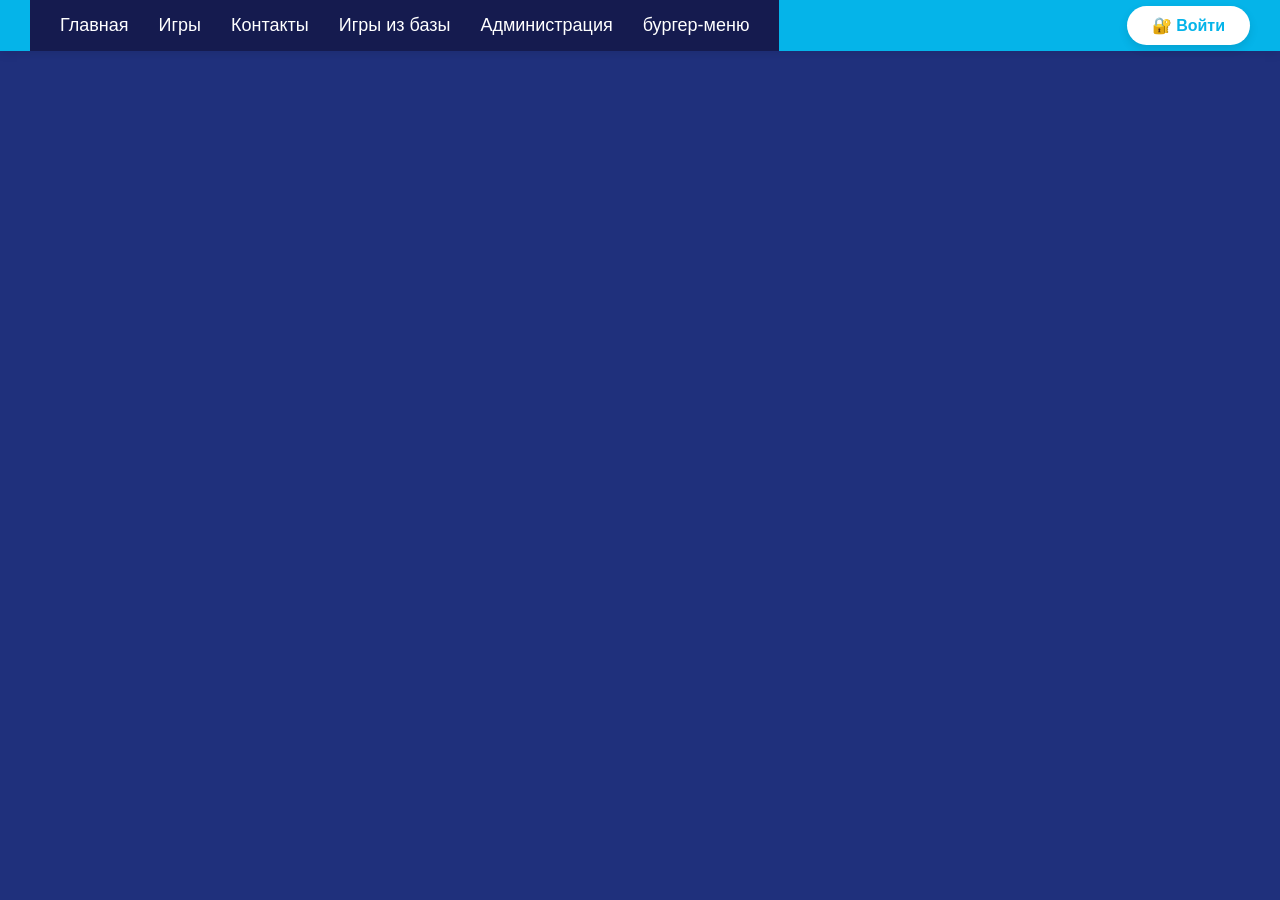
<file: site6.html>
<!DOCTYPE html>
<html lang="ru">

<head>

    <meta charset="UTF-8">

    <meta name="viewport"
          content="width=device-width, initial-scale=1.0">

    <title>Tetris — Игра</title>

   
    <link rel="stylesheet" href="css/styles.css">

</head>

<body>

    <!-- ========================================== -->
<!-- БУРГЕР-МЕНЮ (для мобильных)                -->
<!-- ========================================== -->
<input type="checkbox" id="burger-toggle" class="burger-toggle">
<label for="burger-toggle" class="burger-label">☰ Меню</label>
    

   <!-- ========================================== -->
<!-- НАВИГАЦИЯ С КНОПКОЙ ВОЙТИ                  -->
<!-- ========================================== -->
<nav class="main-nav">
    <ul class="navigation">
        <li><a href="index.html">Главная</a></li>
        <li><a href="site2.html">Игры</a></li>
        <li><a href="site3.html">Контакты</a></li>
        <li><a href="site4.html">Игры из базы</a></li>
        <li><a href="admin.html">Администрация</a></li>
        <li><a href="site6.html">бургер-меню</a></li>
    </ul>

    <button id="login-btn" class="login-btn">🔐 Войти</button>

    <div id="user-menu" class="user-menu" style="display: none;">
        <span id="user-display-name" class="user-name">Пользователь</span>
        <button id="logout-btn" class="logout-btn-small">Выйти</button>
    </div>
</nav>

<!-- ========================================== -->
<!-- МОДАЛЬНОЕ ОКНО АУТЕНТИФИКАЦИИ              -->
<!-- ========================================== -->
<div class="auth-modal" id="auth-modal">
    <div class="auth-modal-window">

        <button class="modal-close" id="modal-close">✕</button>

        <h2 class="auth-title">🔐 Добро пожаловать!</h2>

        <div class="auth-tabs">
            <button class="auth-tab active" data-tab="login">Вход</button>
            <button class="auth-tab" data-tab="register">Регистрация</button>
        </div>

        <form id="login-form" class="auth-form active">
            <div class="form-group">
                <label for="login-email">Email:</label>
                <input type="email" id="login-email" placeholder="example@mail.ru" required>
            </div>
            <div class="form-group">
                <label for="login-password">Пароль:</label>
                <input type="password" id="login-password" placeholder="••••••" required>
            </div>
            <button type="submit" class="auth-btn">Войти</button>
        </form>

        <form id="register-form" class="auth-form">
            <div class="form-group">
                <label for="register-name">Имя:</label>
                <input type="text" id="register-name" placeholder="Ваше имя" required>
            </div>
            <div class="form-group">
                <label for="register-email">Email:</label>
                <input type="email" id="register-email" placeholder="example@mail.ru" required>
            </div>
            <div class="form-group">
                <label for="register-password">Пароль (мин. 6 символов):</label>
                <input type="password" id="register-password" placeholder="••••••" minlength="6" required>
            </div>
            <button type="submit" class="auth-btn">Зарегистрироваться</button>
        </form>

    </div>
</div>
</file>
<file: css/styles.css>
/* ===== Общие стили сайта ===== */
 
body {
    background-color: #1f307c;
    color: #ffffffbe;
    margin: 0;
    font-family: Arial, sans-serif;
}
 
/* ===== Навигация ===== */
 
.navigation {
    background-color: #151b4f;
    list-style-type: none;
    display: flex;
    padding: 15px 30px;
    margin: 0;
    gap: 30px;
}
 
.navigation a {
    color: white;
    text-decoration: none;
    font-size: 18px;
}
 
.navigation a:hover {
    color: #38BDF8;
}
 
/* ===== Заголовки ===== */
 
h1 {
    text-align: center;
    color: white;
}
 
h2, h3 {
    color: white;
}
 
/* ===== Основной текст ===== */
 
p {
    font-size: 20px;
    line-height: 1.5;
}
 
/* ===== Изображения Tetris ===== */
 
.tetris-images {
    display: flex;
    justify-content: center;
    gap: 40px;
    margin: 30px 0;
}
 
.tetris-images img {
    width: 640px;
    height: 360px;
    object-fit: cover;
    border-radius: 15px;
}
 
/* ===== Ссылка на игру ===== */
 
.game-link {
    color: #38BDF8;
    font-size: 20px;
}
 
/* ===== Контейнер карточек ===== */
 
.card-container {
    display: flex;
    flex-wrap: wrap;
    justify-content: center;
    gap: 30px;
    max-width: 1200px;
    margin: 30px auto;
    padding: 0 20px;
}
 
/* ===== Карточка игры ===== */
 
.game-card {
    background: white;
    color: #2c3e50;
    border-radius: 20px;
    padding: 20px;
    width: 250px;
    box-shadow: 0 10px 20px rgba(0, 0, 0, 0.2);
    transition: transform 0.3s, box-shadow 0.3s;
    border-left: 6px solid #3498db;
}
 
/* Наведение мыши на карточку */
 
.game-card:hover {
    transform: translateY(-8px);
    box-shadow: 0 18px 30px rgba(0, 0, 0, 0.3);
    border-left-color: #e74c3c;
}
 
/* Картинка внутри карточки (для старых статичных карточек на site3.html) */
 
.game-card img {
    width: 100%;
    height: 220px;
    object-fit: cover;
    border-radius: 12px;
}
 
/* Название игры */
 
.game-title {
    font-size: 1.4rem;
    color: #2c3e50;
    margin-bottom: 6px;
}
 
/* Краткое описание */
 
.game-short {
    font-size: 0.95rem;
    color: #7f8c8d;
    margin-bottom: 15px;
}
 
/* ===== Кнопка Подробнее ===== */
 
.details-btn {
    background: #3498db;
    color: white;
    border: none;
    padding: 10px 20px;
    border-radius: 30px;
    font-size: 0.95rem;
    font-weight: 600;
    cursor: pointer;
    transition: background 0.3s, transform 0.2s;
    width: 100%;
}
 
.details-btn:hover {
    background: #2980b9;
    transform: scale(1.02);
}
 
/* ===== Дополнительная информация ===== */
 
.details {
    margin-top: 18px;
    padding: 15px;
    background: #ecf0f1;
    border-radius: 12px;
    font-size: 0.95rem;
    color: #2c3e50;
    line-height: 1.6;
 
    /* Скрыто по умолчанию */
    display: none;
}
 
.details p {
    margin-bottom: 6px;
    font-size: 15px;
}
 
.details strong {
    color: #2c3e50;
}
 
/* ===== Страница игры ===== */
 
.game-frame {
    display: block;
    width: 85%;
    max-width: 1400px;
    height: 700px;
    margin: 30px auto;
    border: none;
    border-radius: 15px;
}
 
/* ========================================== */
/* КАРТОЧКИ ИГР (данные из Firestore)        */
/* ========================================== */
 
.card-container {
    display: flex;
    flex-wrap: wrap;
    justify-content: center;
    gap: 30px;
    max-width: 1200px;
    margin: 30px auto;
    padding: 0 20px;
}
 
.game-card {
    background: white;
    border-radius: 20px;
    padding: 20px;
    width: 250px;
    box-shadow: 0 10px 20px rgba(0, 0, 0, 0.1);
    transition: transform 0.3s, box-shadow 0.3s;
    border-left: 6px solid #3498db;
}
 
.game-card:hover {
    transform: translateY(-8px);
    box-shadow: 0 18px 30px rgba(0, 0, 0, 0.15);
    border-left-color: #e74c3c;
}
 
.game-image {
    width: 100%;
    height: 150px;
    object-fit: cover;
    border-radius: 10px;
    margin-bottom: 15px;
}
 
.game-title {
    font-size: 1.4rem;
    color: #2c3e50;
    margin-bottom: 10px;
}
 
.game-short {
    font-size: 0.95rem;
    color: #7f8c8d;
    margin-bottom: 8px;
}
 
.game-rating {
    font-size: 1rem;
    color: #e67e22;
    font-weight: bold;
}
 
/* Сообщение о загрузке */
#loading {
    text-align: center;
    font-size: 1.2rem;
    color: #7f8c8d;
}








/* ========================================== */
/* ФОРМА ДОБАВЛЕНИЯ ИГРЫ                      */
/* ========================================== */

.add-game-section {
    max-width: 600px;
    margin: 40px auto;
    padding: 30px;
    background: white;
    border-radius: 20px;
    box-shadow: 0 10px 30px rgba(0, 0, 0, 0.1);
}

.add-game-section h2 {
    text-align: center;
    color: #2c3e50;
    margin-bottom: 25px;
    font-size: 1.8rem;
}

.form-group {
    margin-bottom: 20px;
}

.form-group label {
    display: block;
    margin-bottom: 8px;
    color: #34495e;
    font-weight: 600;
    font-size: 0.95rem;
}

.form-group input {
    width: 100%;
    padding: 12px 15px;
    border: 2px solid #e0e0e0;
    border-radius: 10px;
    font-size: 1rem;
    transition: border-color 0.3s, box-shadow 0.3s;
    font-family: inherit;
}

.form-group input:focus {
    outline: none;
    border-color: #3498db;
    box-shadow: 0 0 0 3px rgba(52, 152, 219, 0.1);
}

.form-group input::placeholder {
    color: #bdc3c7;
}

.submit-btn {
    width: 100%;
    padding: 15px;
    background: linear-gradient(135deg, #3498db, #2980b9);
    color: white;
    border: none;
    border-radius: 10px;
    font-size: 1.1rem;
    font-weight: 600;
    cursor: pointer;
    transition: transform 0.2s, box-shadow 0.2s;
}

.submit-btn:hover {
    transform: translateY(-2px);
    box-shadow: 0 8px 20px rgba(52, 152, 219, 0.3);
}

.submit-btn:active {
    transform: translateY(0);
}





/* ========================================== */
/* МОДАЛЬНОЕ ОКНО РЕДАКТИРОВАНИЯ              */
/* ========================================== */

.modal-overlay {
    display: none; /* скрыто по умолчанию */
    position: fixed;
    top: 0;
    left: 0;
    width: 100%;
    height: 100%;
    background: rgba(0, 0, 0, 0.6);
    justify-content: center;
    align-items: center;
    z-index: 1000;
}

.modal-overlay.active {
    display: flex;
}

.modal-window {
    background: white;
    padding: 30px;
    border-radius: 20px;
    max-width: 500px;
    width: 90%;
    box-shadow: 0 20px 60px rgba(0, 0, 0, 0.3);
    animation: modalAppear 0.3s ease;
}

@keyframes modalAppear {
    from {
        opacity: 0;
        transform: scale(0.9);
    }
    to {
        opacity: 1;
        transform: scale(1);
    }
}

.modal-window h2 {
    text-align: center;
    color: #2c3e50;
    margin-bottom: 25px;
}

.modal-actions {
    display: flex;
    gap: 10px;
    margin-top: 20px;
}

.cancel-btn,
.save-btn {
    flex: 1;
    padding: 12px;
    border: none;
    border-radius: 10px;
    font-size: 1rem;
    font-weight: 600;
    cursor: pointer;
    transition: 0.3s;
}

.cancel-btn {
    background: #ecf0f1;
    color: #2c3e50;
}

.cancel-btn:hover {
    background: #bdc3c7;
}

.save-btn {
    background: #27ae60;
    color: white;
}

.save-btn:hover {
    background: #229954;
}

/* ========================================== */
/* КНОПКИ УПРАВЛЕНИЯ НА КАРТОЧКАХ             */
/* ========================================== */

.card-actions {
    display: flex;
    gap: 10px;
    margin-top: 15px;
    padding-top: 15px;
    border-top: 1px solid #ecf0f1;
}

.edit-btn,
.delete-btn {
    flex: 1;
    padding: 8px 12px;
    border: none;
    border-radius: 8px;
    font-size: 0.85rem;
    font-weight: 600;
    cursor: pointer;
    transition: transform 0.2s, box-shadow 0.2s;
}

.edit-btn {
    background: #f39c12;
    color: white;
}

.edit-btn:hover {
    background: #e67e22;
    transform: translateY(-2px);
    box-shadow: 0 4px 10px rgba(243, 156, 18, 0.3);
}

.delete-btn {
    background: #e74c3c;
    color: white;
}

.delete-btn:hover {
    background: #c0392b;
    transform: translateY(-2px);
    box-shadow: 0 4px 10px rgba(231, 76, 60, 0.3);
}





/* ========================================== */
/* БЛОК АУТЕНТИФИКАЦИИ                        */
/* ========================================== */

.auth-section {
    max-width: 500px;
    margin: 30px auto;
    padding: 30px;
    background: white;
    border-radius: 20px;
    box-shadow: 0 10px 30px rgba(0, 0, 0, 0.1);
}

.auth-forms h2 {
    text-align: center;
    color: #2c3e50;
    margin-bottom: 20px;
}

.auth-tabs {
    display: flex;
    gap: 10px;
    margin-bottom: 25px;
    border-bottom: 2px solid #ecf0f1;
}

.auth-tab {
    flex: 1;
    padding: 12px;
    background: transparent;
    border: none;
    font-size: 1rem;
    font-weight: 600;
    color: #7f8c8d;
    cursor: pointer;
    border-bottom: 3px solid transparent;
    transition: 0.3s;
}

.auth-tab.active {
    color: #3498db;
    border-bottom-color: #3498db;
}

.auth-form {
    display: none;
}

.auth-form.active {
    display: block;
}

.auth-btn {
    width: 100%;
    padding: 14px;
    background: linear-gradient(135deg, #3498db, #2980b9);
    color: white;
    border: none;
    border-radius: 10px;
    font-size: 1.05rem;
    font-weight: 600;
    cursor: pointer;
    transition: 0.3s;
    margin-top: 10px;
}

.auth-btn:hover {
    transform: translateY(-2px);
    box-shadow: 0 8px 20px rgba(52, 152, 219, 0.3);
}

.user-info {
    text-align: center;
}

.user-info p {
    font-size: 1.2rem;
    color: #2c3e50;
    margin-bottom: 10px;
}

.user-email {
    color: #7f8c8d !important;
    font-size: 0.95rem !important;
    margin-bottom: 20px !important;
}

.logout-btn {
    padding: 12px 30px;
    background: #e74c3c;
    color: white;
    border: none;
    border-radius: 10px;
    font-size: 1rem;
    font-weight: 600;
    cursor: pointer;
    transition: 0.3s;
}

.logout-btn:hover {
    background: #c0392b;
}





/* ========================================== */
/* ЛИДЕРБОРД (ТАБЛИЦА РЕКОРДОВ)               */
/* ========================================== */

.leaderboard-section {
    max-width: 900px;
    margin: 40px auto;
    padding: 30px;
    background: white;
    border-radius: 20px;
    box-shadow: 0 10px 30px rgba(0, 0, 0, 0.1);
}

.leaderboard-section h2 {
    text-align: center;
    color: #2c3e50;
    margin-bottom: 25px;
    font-size: 2rem;
}

.score-form {
    margin-bottom: 25px;
    padding: 20px;
    background: #f8f9fa;
    border-radius: 15px;
}

.form-row {
    display: grid;
    grid-template-columns: 1fr 1fr 1fr auto;
    gap: 15px;
    align-items: end;
}

.score-btn {
    padding: 12px 20px;
    background: #27ae60;
    color: white;
    border: none;
    border-radius: 10px;
    font-size: 1rem;
    font-weight: 600;
    cursor: pointer;
    transition: 0.3s;
    white-space: nowrap;
}

.score-btn:hover {
    background: #229954;
    transform: translateY(-2px);
}

.leaderboard-filter {
    display: flex;
    align-items: center;
    gap: 15px;
    margin-bottom: 20px;
    padding: 15px;
    background: #ecf0f1;
    border-radius: 10px;
}

.leaderboard-filter label {
    font-weight: 600;
    color: #2c3e50;
}

.leaderboard-filter select {
    padding: 8px 15px;
    border: 2px solid #bdc3c7;
    border-radius: 8px;
    font-size: 0.95rem;
    cursor: pointer;
}

.leaderboard-table-wrapper {
    overflow-x: auto;
    border-radius: 15px;
    overflow: hidden;
    box-shadow: 0 4px 15px rgba(0, 0, 0, 0.05);
}

.leaderboard-table {
    width: 100%;
    border-collapse: collapse;
    background: white;
}

.leaderboard-table thead {
    background: linear-gradient(135deg, #3498db, #2980b9);
    color: white;
}

.leaderboard-table th {
    padding: 15px;
    text-align: left;
    font-weight: 600;
    font-size: 0.95rem;
}

.leaderboard-table td {
    padding: 15px;
    border-bottom: 1px solid #ecf0f1;
    color: #2c3e50;
}

.leaderboard-table tbody tr:hover {
    background: #f8f9fa;
}

.leaderboard-table tbody tr:nth-child(1) {
    background: linear-gradient(90deg, #fff9e6 0%, #ffffff 100%);
    font-weight: 600;
}

.leaderboard-table tbody tr:nth-child(2) {
    background: linear-gradient(90deg, #f5f5f5 0%, #ffffff 100%);
}

.leaderboard-table tbody tr:nth-child(3) {
    background: linear-gradient(90deg, #fdf0e6 0%, #ffffff 100%);
}


/* ========================================== */
/* НАВИГАЦИЯ С КНОПКОЙ ВОЙТИ                  */
/* ========================================== */

.main-nav {
    display: flex;
    justify-content: space-between;
    align-items: center;
    background-color: rgb(5, 180, 233);
    padding: 0 30px;
    margin: 0;
    box-shadow: 0 2px 10px rgba(0, 0, 0, 0.1);
}

.nav-list {
    display: flex;
    list-style-type: none;
    padding: 0;
    margin: 0;
    gap: 30px;
}

.nav-list li a {
    display: block;
    padding: 15px 10px;
    color: white;
    text-decoration: none;
    font-weight: 600;
    transition: 0.3s;
    border-radius: 8px;
}

.nav-list li a:hover {
    background-color: rgba(255, 255, 255, 0.2);
}

/* Кнопка "Войти" */
.login-btn {
    padding: 10px 25px;
    background: white;
    color: #05b4e9;
    border: none;
    border-radius: 25px;
    font-size: 1rem;
    font-weight: 700;
    cursor: pointer;
    transition: 0.3s;
    box-shadow: 0 4px 10px rgba(0, 0, 0, 0.1);
}

.login-btn:hover {
    background: #f0f0f0;
    transform: translateY(-2px);
    box-shadow: 0 6px 15px rgba(0, 0, 0, 0.2);
}

/* Профиль пользователя */
.user-menu {
    display: flex;
    align-items: center;
    gap: 15px;
}

.user-name {
    color: white;
    font-weight: 700;
    font-size: 1rem;
}

.logout-btn-small {
    padding: 8px 18px;
    background: #e74c3c;
    color: white;
    border: none;
    border-radius: 20px;
    font-size: 0.9rem;
    font-weight: 600;
    cursor: pointer;
    transition: 0.3s;
}

.logout-btn-small:hover {
    background: #c0392b;
}

/* ========================================== */
/* МОДАЛЬНОЕ ОКНО АУТЕНТИФИКАЦИИ              */
/* ========================================== */

.auth-modal {
    display: none;
    position: fixed;
    top: 0;
    left: 0;
    width: 100%;
    height: 100%;
    background: rgba(0, 0, 0, 0.6);
    justify-content: center;
    align-items: center;
    z-index: 2000;
    animation: fadeIn 0.3s ease;
}

.auth-modal.active {
    display: flex;
}

.auth-modal-window {
    background: white;
    padding: 40px 35px;
    border-radius: 25px;
    max-width: 450px;
    width: 90%;
    position: relative;
    box-shadow: 0 20px 60px rgba(0, 0, 0, 0.3);
    animation: modalAppear 0.3s ease;
}

@keyframes fadeIn {
    from { opacity: 0; }
    to { opacity: 1; }
}

@keyframes modalAppear {
    from {
        opacity: 0;
        transform: scale(0.85) translateY(-20px);
    }
    to {
        opacity: 1;
        transform: scale(1) translateY(0);
    }
}

/* Кнопка закрытия */
.modal-close {
    position: absolute;
    top: 15px;
    right: 20px;
    background: transparent;
    border: none;
    font-size: 1.8rem;
    color: #7f8c8d;
    cursor: pointer;
    transition: 0.3s;
    line-height: 1;
    padding: 5px;
}

.modal-close:hover {
    color: #e74c3c;
    transform: rotate(90deg);
}

/* Заголовок */
.auth-title {
    text-align: center;
    color: #2c3e50;
    margin-bottom: 25px;
    font-size: 1.6rem;
}

/* Вкладки */
.auth-tabs {
    display: flex;
    gap: 10px;
    margin-bottom: 25px;
    border-bottom: 2px solid #ecf0f1;
}

.auth-tab {
    flex: 1;
    padding: 12px;
    background: transparent;
    border: none;
    font-size: 1rem;
    font-weight: 600;
    color: #7f8c8d;
    cursor: pointer;
    border-bottom: 3px solid transparent;
    transition: 0.3s;
    margin-bottom: -2px;
}

.auth-tab.active {
    color: #3498db;
    border-bottom-color: #3498db;
}

.auth-tab:hover {
    color: #3498db;
}

/* Формы */
.auth-form {
    display: none;
}

.auth-form.active {
    display: block;
}

.auth-form .form-group {
    margin-bottom: 18px;
}

.auth-form .form-group label {
    display: block;
    margin-bottom: 8px;
    color: #34495e;
    font-weight: 600;
    font-size: 0.9rem;
}

.auth-form .form-group input {
    width: 100%;
    padding: 12px 15px;
    border: 2px solid #e0e0e0;
    border-radius: 10px;
    font-size: 1rem;
    transition: 0.3s;
    font-family: inherit;
    box-sizing: border-box;
}

.auth-form .form-group input:focus {
    outline: none;
    border-color: #3498db;
    box-shadow: 0 0 0 3px rgba(52, 152, 219, 0.1);
}

.auth-btn {
    width: 100%;
    padding: 14px;
    background: linear-gradient(135deg, #3498db, #2980b9);
    color: white;
    border: none;
    border-radius: 10px;
    font-size: 1.05rem;
    font-weight: 600;
    cursor: pointer;
    transition: 0.3s;
    margin-top: 10px;
}

.auth-btn:hover {
    transform: translateY(-2px);
    box-shadow: 0 8px 20px rgba(52, 152, 219, 0.3);
}

/* Адаптивность для мобильных */
@media (max-width: 768px) {
    .main-nav {
        flex-direction: column;
        padding: 15px;
        gap: 15px;
    }
    
    .nav-list {
        flex-direction: column;
        gap: 10px;
        width: 100%;
        text-align: center;
    }
    
    .login-btn {
        width: 100%;
    }
    
    .auth-modal-window {
        padding: 30px 20px;
    }
}




/* ========================================== */
/* АДМИН-ПАНЕЛЬ                               */
/* ========================================== */

.admin-stats {
    max-width: 1200px;
    margin: 30px auto;
    padding: 30px;
    background: white;
    border-radius: 20px;
    box-shadow: 0 10px 30px rgba(0, 0, 0, 0.1);
}

.admin-stats h2 {
    color: #2c3e50;
    margin-bottom: 25px;
}

.stats-grid {
    display: grid;
    grid-template-columns: repeat(auto-fit, minmax(200px, 1fr));
    gap: 20px;
}

.stat-card {
    padding: 25px;
    background: linear-gradient(135deg, #3498db, #2980b9);
    color: white;
    border-radius: 15px;
    text-align: center;
    transition: transform 0.3s;
}

.stat-card:hover {
    transform: translateY(-5px);
}

.stat-value {
    font-size: 2.5rem;
    font-weight: bold;
    margin-bottom: 10px;
}

.stat-label {
    font-size: 0.95rem;
    opacity: 0.9;
}

.admin-table-section {
    max-width: 1200px;
    margin: 30px auto;
    padding: 30px;
    background: white;
    border-radius: 20px;
    box-shadow: 0 10px 30px rgba(0, 0, 0, 0.1);
}

.admin-table-section h2 {
    color: #2c3e50;
    margin-bottom: 25px;
}

.admin-actions {
    display: flex;
    gap: 15px;
    margin-bottom: 20px;
}

.admin-btn {
    padding: 10px 20px;
    border: none;
    border-radius: 10px;
    font-weight: 600;
    cursor: pointer;
    transition: 0.3s;
}

.admin-btn.export {
    background: #27ae60;
    color: white;
}

.admin-btn.refresh {
    background: #3498db;
    color: white;
}

.admin-btn.logout {
    background: #e74c3c;
    color: white;
    padding: 12px 25px;
}

.admin-btn:hover {
    transform: translateY(-2px);
    box-shadow: 0 5px 15px rgba(0, 0, 0, 0.2);
}

.admin-table-wrapper {
    overflow-x: auto;
    border-radius: 15px;
    box-shadow: 0 4px 15px rgba(0, 0, 0, 0.05);
}

.admin-table {
    width: 100%;
    border-collapse: collapse;
    background: white;
}

.admin-table thead {
    background: #2c3e50;
    color: white;
}

.admin-table th {
    padding: 15px;
    text-align: left;
    font-weight: 600;
}

.admin-table td {
    padding: 15px;
    border-bottom: 1px solid #ecf0f1;
    color: #2c3e50;
}

.admin-table tbody tr:hover {
    background: #f8f9fa;
}

.admin-actions-cell {
    display: flex;
    gap: 8px;
}

.mini-btn {
    padding: 6px 12px;
    border: none;
    border-radius: 6px;
    font-size: 0.8rem;
    font-weight: 600;
    cursor: pointer;
    transition: 0.2s;
}

.mini-btn.edit {
    background: #f39c12;
    color: white;
}

.mini-btn.delete {
    background: #e74c3c;
    color: white;
}

.mini-btn:hover {
    transform: scale(1.05);
}

.admin-user {
    max-width: 1200px;
    margin: 30px auto;
    padding: 20px 30px;
    background: #ecf0f1;
    border-radius: 15px;
    display: flex;
    justify-content: space-between;
    align-items: center;
}


.admin-user p {
    color: #2c3e50;
    margin: 0;
}


/* ========================================== */
/* ПАНЕЛЬ ФИЛЬТРОВ                            */
/* ========================================== */

.filters-section {
    max-width: 1200px;
    margin: 30px auto;
    padding: 25px;
    background: white;
    border-radius: 20px;
    box-shadow: 0 10px 30px rgba(0, 0, 0, 0.1);
}

.filters-section h2 {
    text-align: center;
    color: #2c3e50;
    margin-bottom: 25px;
}

.filters-grid {
    display: grid;
    grid-template-columns: repeat(auto-fit, minmax(220px, 1fr));
    gap: 20px;
    margin-bottom: 20px;
}

.filter-group {
    display: flex;
    flex-direction: column;
}

.filter-group label {
    margin-bottom: 8px;
    color: #34495e;
    font-weight: 600;
    font-size: 0.9rem;
}

.filter-group input,
.filter-group select {
    padding: 10px 12px;
    border: 2px solid #e0e0e0;
    border-radius: 10px;
    font-size: 0.95rem;
    font-family: inherit;
}

.filter-group input:focus,
.filter-group select:focus {
    outline: none;
    border-color: #3498db;
}

.filters-actions {
    display: flex;
    justify-content: space-between;
    align-items: center;
    flex-wrap: wrap;
    gap: 15px;
    padding-top: 20px;
    border-top: 1px solid #ecf0f1;
}

.reset-btn {
    padding: 10px 20px;
    background: #95a5a6;
    color: white;
    border: none;
    border-radius: 10px;
    font-weight: 600;
    cursor: pointer;
    transition: 0.3s;
}

.reset-btn:hover {
    background: #7f8c8d;
}

.results-count {
    color: #7f8c8d;
    font-weight: 600;
}


/* ========================================== */
/* АДАПТИВНОСТЬ                               */
/* ========================================== */

/* Планшеты */
@media (max-width: 1024px) {
    .card-container {
        grid-template-columns: repeat(2, 1fr);
    }
    
    .filters-grid {
        grid-template-columns: repeat(2, 1fr);
    }
    
    .form-row {
        grid-template-columns: 1fr 1fr;
    }
}

/* Мобильные */
@media (max-width: 768px) {
    body {
        padding: 10px;
    }
    
    h1 {
        font-size: 1.5rem;
    }
    
    h2 {
        font-size: 1.3rem;
    }
    
    /* Навигация — вертикальная */
    ul {
        flex-direction: column;
        gap: 10px;
        padding: 15px;
    }
    
    /* Карточки — в одну колонку */
    .card-container {
        grid-template-columns: 1fr;
    }
    
    /* Фильтры — в одну колонку */
    .filters-grid {
        grid-template-columns: 1fr;
    }
    
    /* Формы — в одну колонку */
    .form-row {
        grid-template-columns: 1fr;
    }
    
    /* Таблицы — прокрутка */
    .leaderboard-table-wrapper,
    .admin-table-wrapper {
        overflow-x: auto;
    }
    
    /* Статистика — в одну колонку */
    .stats-grid {
        grid-template-columns: 1fr;
    }
    
    /* Модальное окно */
    .modal-window {
        width: 95%;
        padding: 20px;
    }
}

/* Очень маленькие экраны */
@media (max-width: 480px) {
    h1 {
        font-size: 1.3rem;
    }
    
    .game-card {
        width: 100%;
    }
    
    .auth-section,
    .add-game-section {
        padding: 20px;
    }
}


/* ========================================== */
/* АДАПТИВНОСТЬ                               */
/* ========================================== */

/* Планшеты */
@media (max-width: 1024px) {
    .card-container {
        grid-template-columns: repeat(2, 1fr);
    }
    
    .filters-grid {
        grid-template-columns: repeat(2, 1fr);
    }
    
    .form-row {
        grid-template-columns: 1fr 1fr;
    }
}

/* Мобильные */
@media (max-width: 768px) {
    body {
        padding: 10px;
    }
    
    h1 {
        font-size: 1.5rem;
    }
    
    h2 {
        font-size: 1.3rem;
    }
    
    /* Навигация — вертикальная */
    .navigation {
        flex-direction: column;
        gap: 10px;
        padding: 15px;
    }
    
    /* Карточки — в одну колонку */
    .card-container {
        grid-template-columns: 1fr;
    }
    
    /* Фильтры — в одну колонку */
    .filters-grid {
        grid-template-columns: 1fr;
    }
    
    /* Формы — в одну колонку */
    .form-row {
        grid-template-columns: 1fr;
    }
    
    /* Таблицы — прокрутка */
    .leaderboard-table-wrapper,
    .admin-table-wrapper {
        overflow-x: auto;
    }
    
    /* Статистика — в одну колонку */
    .stats-grid {
        grid-template-columns: 1fr;
    }
    
    /* Модальное окно */
    .modal-window {
        width: 95%;
        padding: 20px;
    }
}

/* Очень маленькие экраны */
@media (max-width: 480px) {
    h1 {
        font-size: 1.3rem;
    }
    
    .game-card {
        width: 100%;
    }
    
    .auth-section,
    .add-game-section {
        padding: 20px;
    }
}


/* ========================================== */
/* БУРГЕР-МЕНЮ                                */
/* ========================================== */

.burger-toggle {
    display: none;
}

.burger-label {
    display: none;
    padding: 15px;
    background: #2c3e50;
    color: white;
    cursor: pointer;
    font-size: 1.2rem;
    text-align: center;
}

/* Показываем бургер на мобильных */
@media (max-width: 768px) {
    .burger-label {
        display: block;
    }
    
    /* По умолчанию скрываем мобильное меню навигации */
    .main-nav {
        display: none;
    }
    
    /* Когда чекбокс нажат (checked), показываем меню */
    .burger-toggle:checked ~ .main-nav {
        display: block;
    }
}


/* ========================================== */
/* АНИМАЦИИ                                   */
/* ========================================== */

/* Появление карточек */
@keyframes fadeInUp {
    from {
        opacity: 0;
        transform: translateY(30px);
    }
    to {
        opacity: 1;
        transform: translateY(0);
    }
}

.game-card {
    animation: fadeInUp 0.5s ease forwards;
}

/* Задержка для каждой карточки */
.game-card:nth-child(1) { animation-delay: 0.1s; }
.game-card:nth-child(2) { animation-delay: 0.2s; }
.game-card:nth-child(3) { animation-delay: 0.3s; }
.game-card:nth-child(4) { animation-delay: 0.4s; }
.game-card:nth-child(5) { animation-delay: 0.5s; }
.game-card:nth-child(6) { animation-delay: 0.6s; }

/* Пульсация кнопки */
@keyframes pulse {
    0%, 100% {
        transform: scale(1);
    }
    50% {
        transform: scale(1.05);
    }
}

.details-btn:hover {
    animation: pulse 0.5s infinite;
}

/* Появление модального окна */
@keyframes modalAppear {
    from {
        opacity: 0;
        transform: scale(0.8);
    }
    to {
        opacity: 1;
        transform: scale(1);
    }
}

.modal-window {
    animation: modalAppear 0.3s ease;
}

/* Плавное исчезновение при удалении */
@keyframes fadeOut {
    from {
        opacity: 1;
        transform: scale(1);
    }
    to {
        opacity: 0;
        transform: scale(0.8);
    }
}

.game-card.removing {
    animation: fadeOut 0.3s ease forwards;
}

/* Плавные переходы для ссылок */
a {
    transition: color 0.3s, background-color 0.3s;
}

/* Плавное появление секций */
section {
    animation: fadeInUp 0.6s ease;
}


/* ========================================== */
/* SKELETON SCREENS                           */
/* ========================================== */

@keyframes skeleton-loading {
    0% { background-position: 200% 0; }
    100% { background-position: -200% 0; }
}

.skeleton {
    background: linear-gradient(90deg, #f0f0f0 25%, #e0e0e0 50%, #f0f0f0 75%);
    background-size: 200% 100%;
    animation: skeleton-loading 1.5s infinite;
    border-radius: 8px;
}

.skeleton-card {
    padding: 20px;
    border-radius: 20px;
    background: white;
    box-shadow: 0 10px 20px rgba(0,0,0,0.1);
}

.skeleton-image {
    width: 100%;
    height: 150px;
    margin-bottom: 15px;
}

.skeleton-title {
    height: 24px;
    width: 70%;
    margin-bottom: 10px;
}

.skeleton-text {
    height: 16px;
    width: 100%;
    margin-bottom: 8px;
}
</file>
